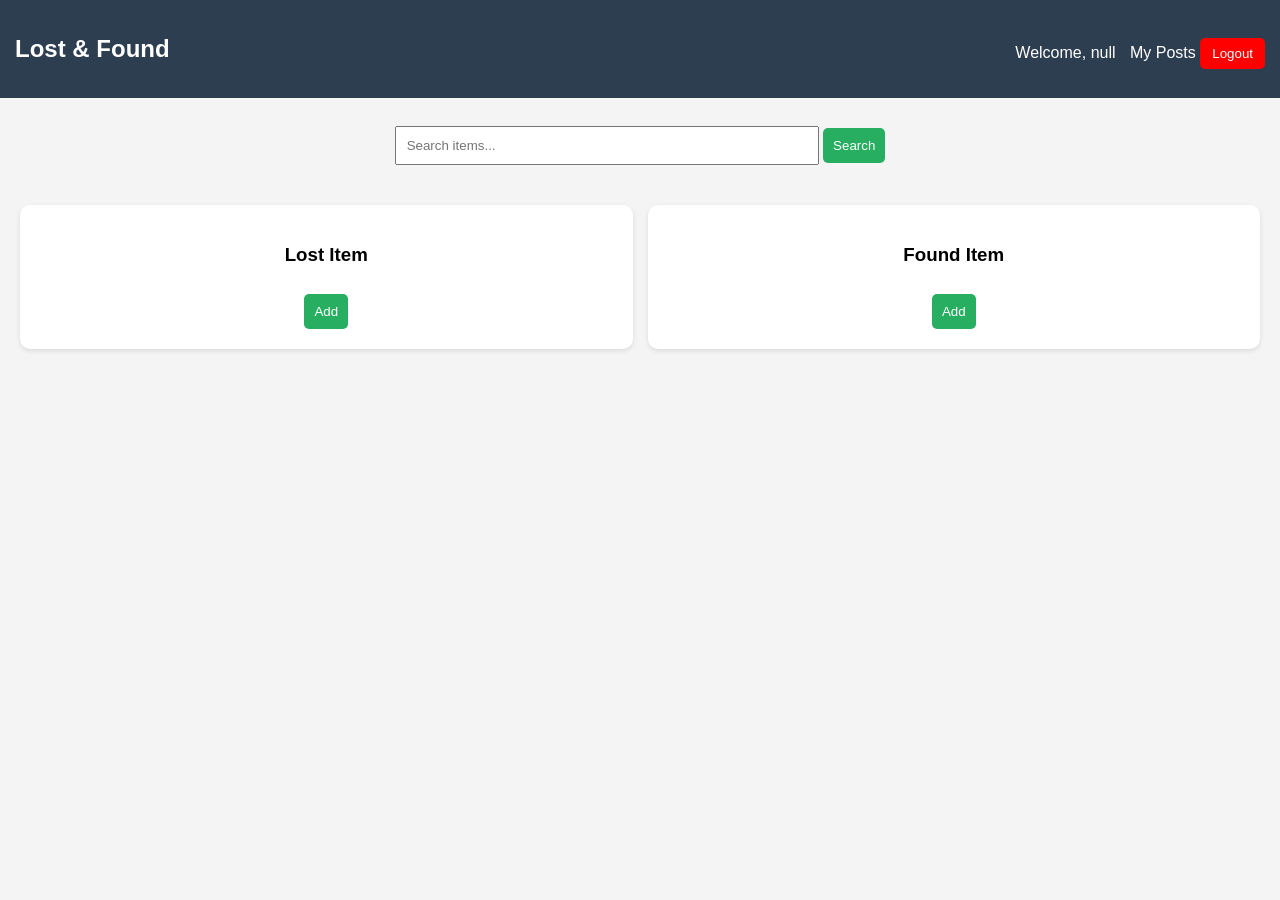
<file: index.html>
<!DOCTYPE html>
<html>
<head>
    <title>Home</title>
    <link rel="stylesheet" href="style.css">
</head>
<body>

<header>
    <h2>Lost & Found</h2>
    <div>
        <span id="welcomeText"></span>
        <a href="myposts.html">My Posts</a>
        <button onclick="logout()">Logout</button>
    </div>
</header>

<section class="hero">
    <input id="searchInput" placeholder="Search items...">
    <button onclick="searchItems()">Search</button>
</section>

<section class="cards">

    <div class="card">
        <h3>Lost Item</h3>
        <a href="lost.html"><button>Add</button></a>
    </div>

    <div class="card">
        <h3>Found Item</h3>
        <a href="found.html"><button>Add</button></a>
    </div>

</section>

<script src="script.js"></script>
</body>
</html>
</file>
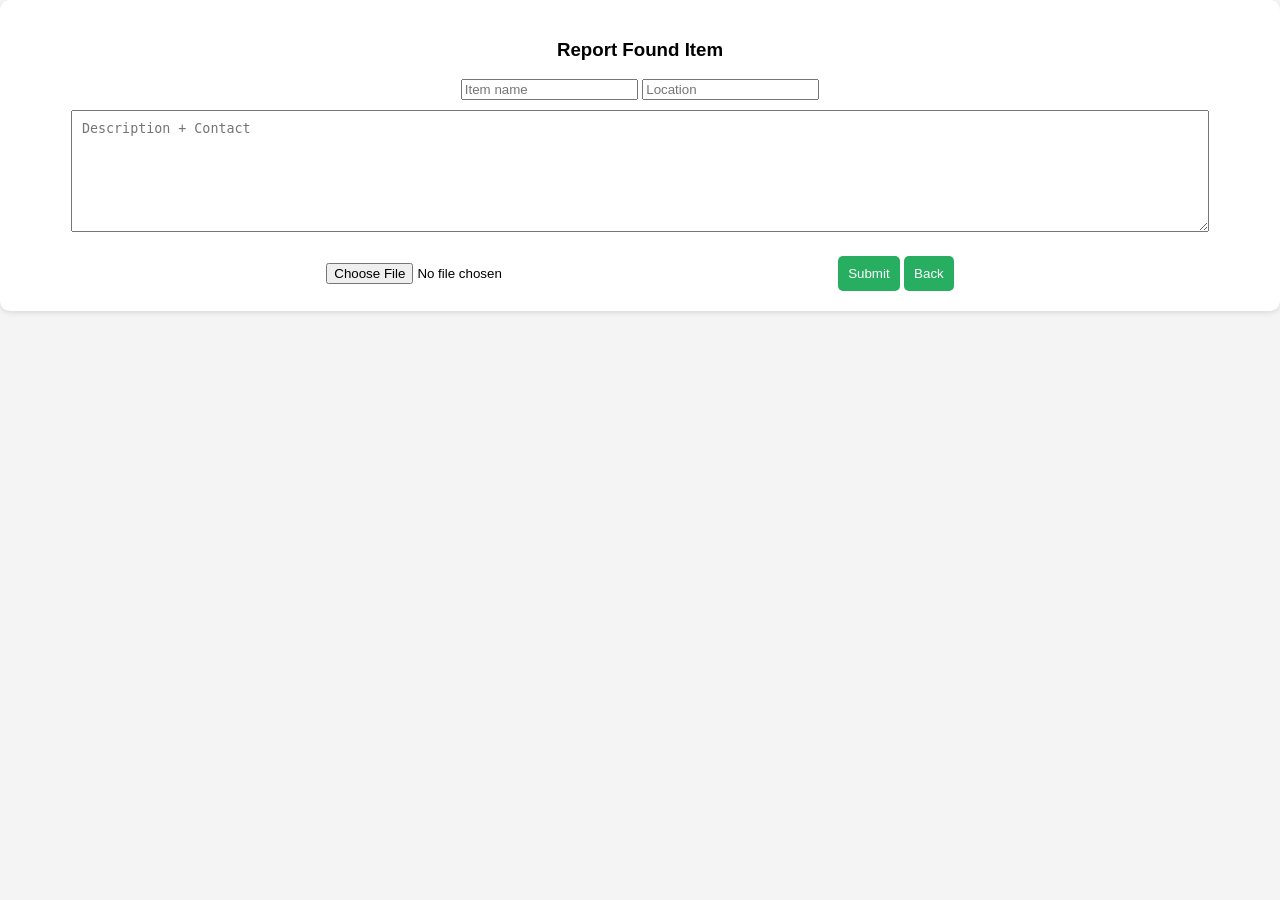
<file: found.html>
<!DOCTYPE html>
<html>
<head>
    <title>Found Item</title>
    <link rel="stylesheet" href="style.css">
</head>
<body>

<div class="card">
    <h3>Report Found Item</h3>

    <input id="foundName" placeholder="Item name">
    <input id="foundLocation" placeholder="Location">
    <textarea id="foundDesc" placeholder="Description + Contact"></textarea>

    <input type="file" id="foundImage" accept="image/*">
    <img id="foundPreview" class="preview-img">

    <button onclick="submitFound()">Submit</button>
    <button onclick="goHome()">Back</button>
</div>

<script src="script.js"></script>
</body>
</html>
</file>
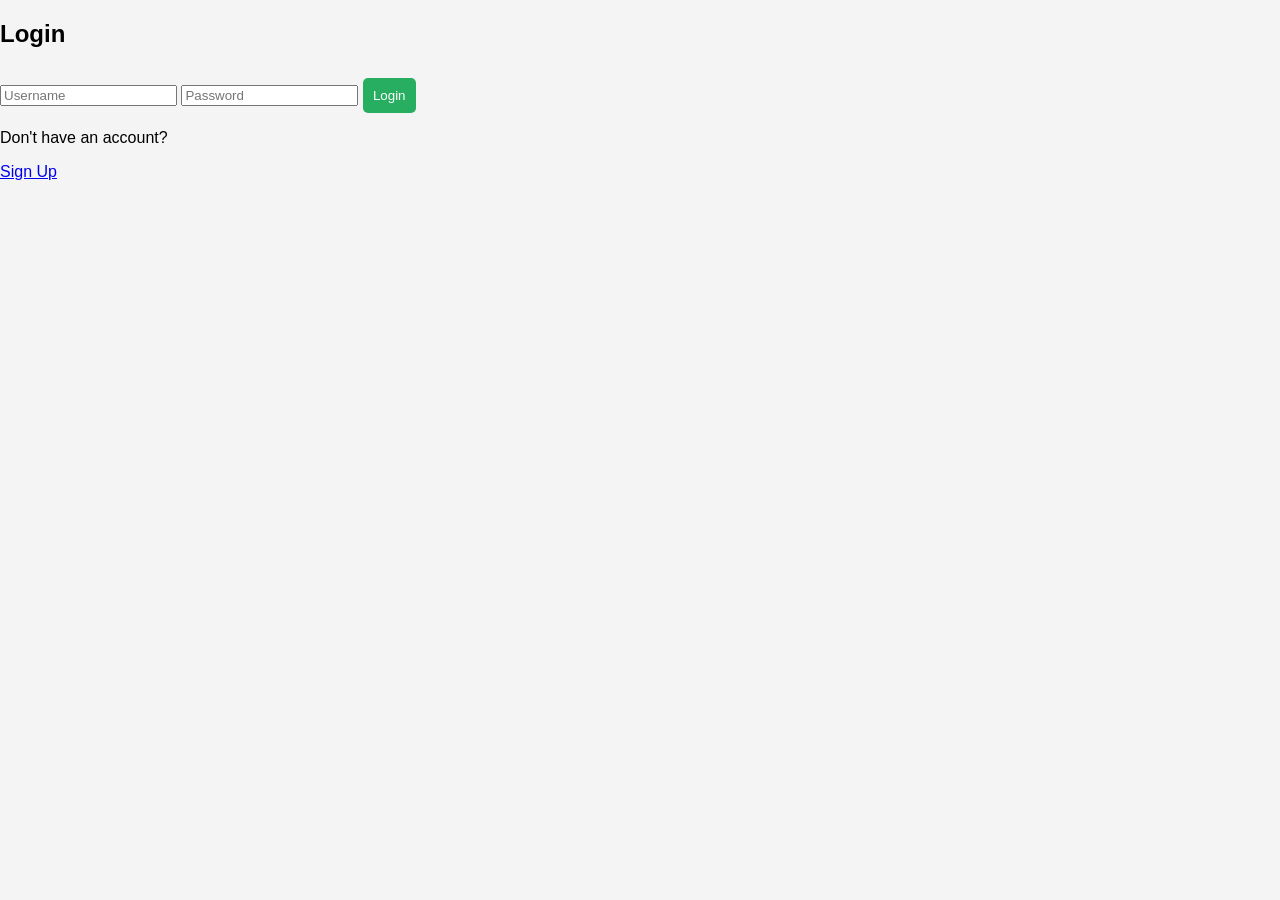
<file: login.html>
<!DOCTYPE html>
<html>
<head>
    <title>Login</title>
    <link rel="stylesheet" href="style.css">
</head>

<body>

<div class="login-box">
    <h2>Login</h2>

    <input id="username" placeholder="Username">
    <input id="password" type="password" placeholder="Password">

    <button onclick="login()">Login</button>

    <p>Don't have an account?</p>
    <a href="signup.html">Sign Up</a>
</div>

<script src="script.js"></script>

</body>
</html>
</file>
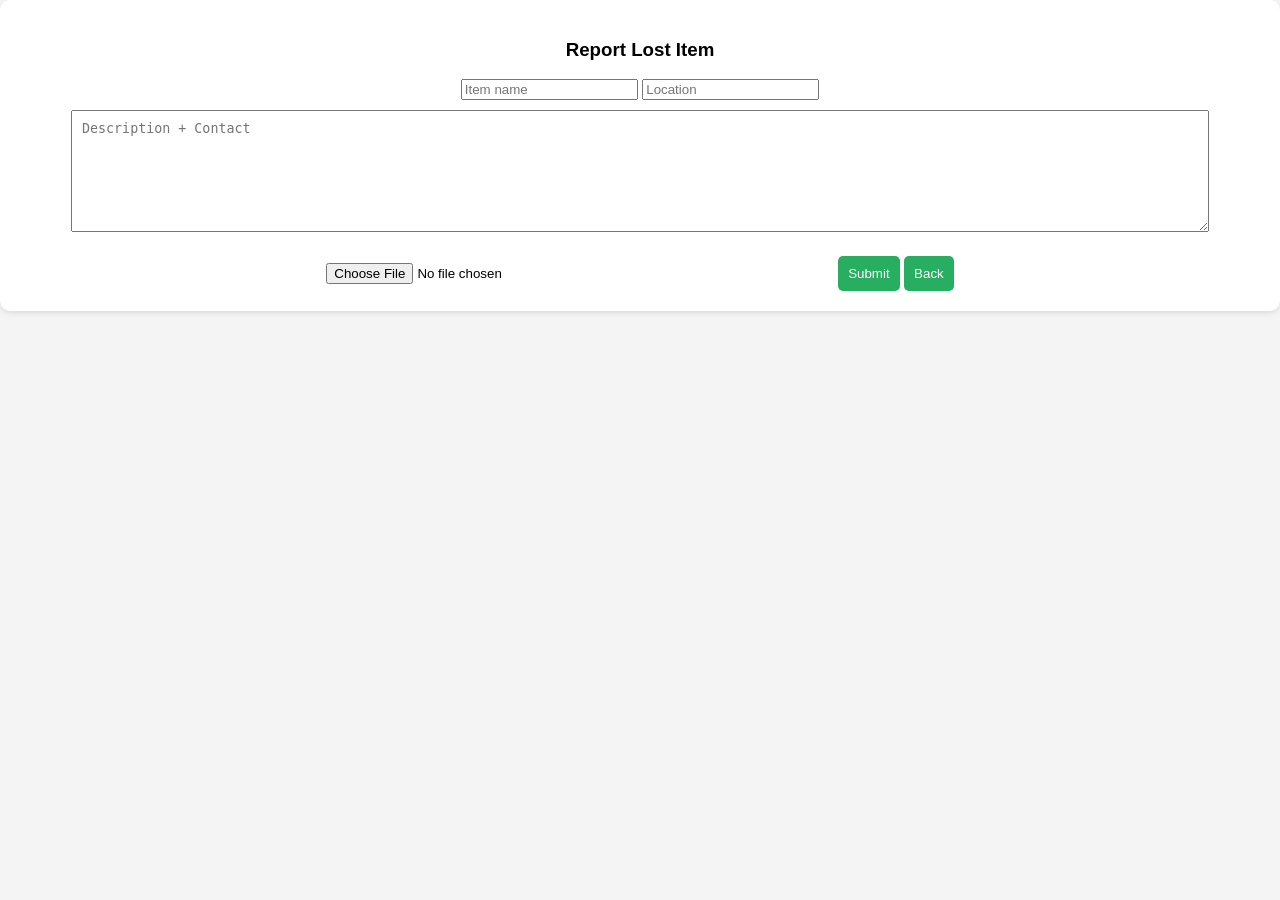
<file: lost.html>
<!DOCTYPE html>
<html>
<head>
    <title>Lost Item</title>
    <link rel="stylesheet" href="style.css">
</head>
<body>

<div class="card">
    <h3>Report Lost Item</h3>

    <input id="lostName" placeholder="Item name">
    <input id="lostLocation" placeholder="Location">
    <textarea id="lostDesc" placeholder="Description + Contact"></textarea>

    <input type="file" id="lostImage" accept="image/*">
    <img id="lostPreview" class="preview-img">

    <button onclick="submitLost()">Submit</button>
    <button onclick="goHome()">Back</button>
</div>

<script src="script.js"></script>
</body>
</html>
</file>
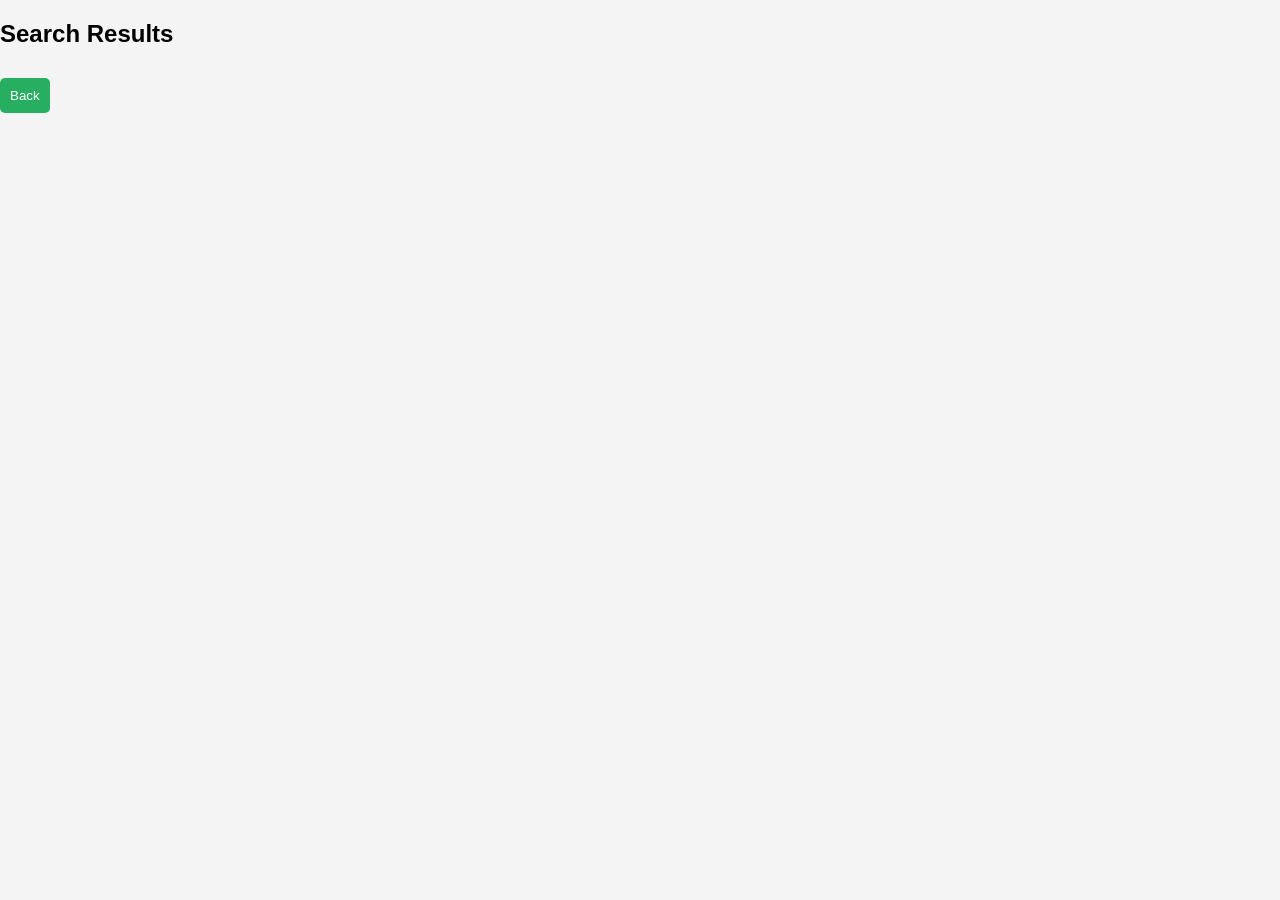
<file: search.html>
<!DOCTYPE html>
<html>
<head>
    <title>Search</title>
    <link rel="stylesheet" href="style.css">
</head>
<body>

<h2>Search Results</h2>
<button onclick="goHome()">Back</button>

<div id="output"></div>

<script src="script.js"></script>
</body>
</html>
</file>
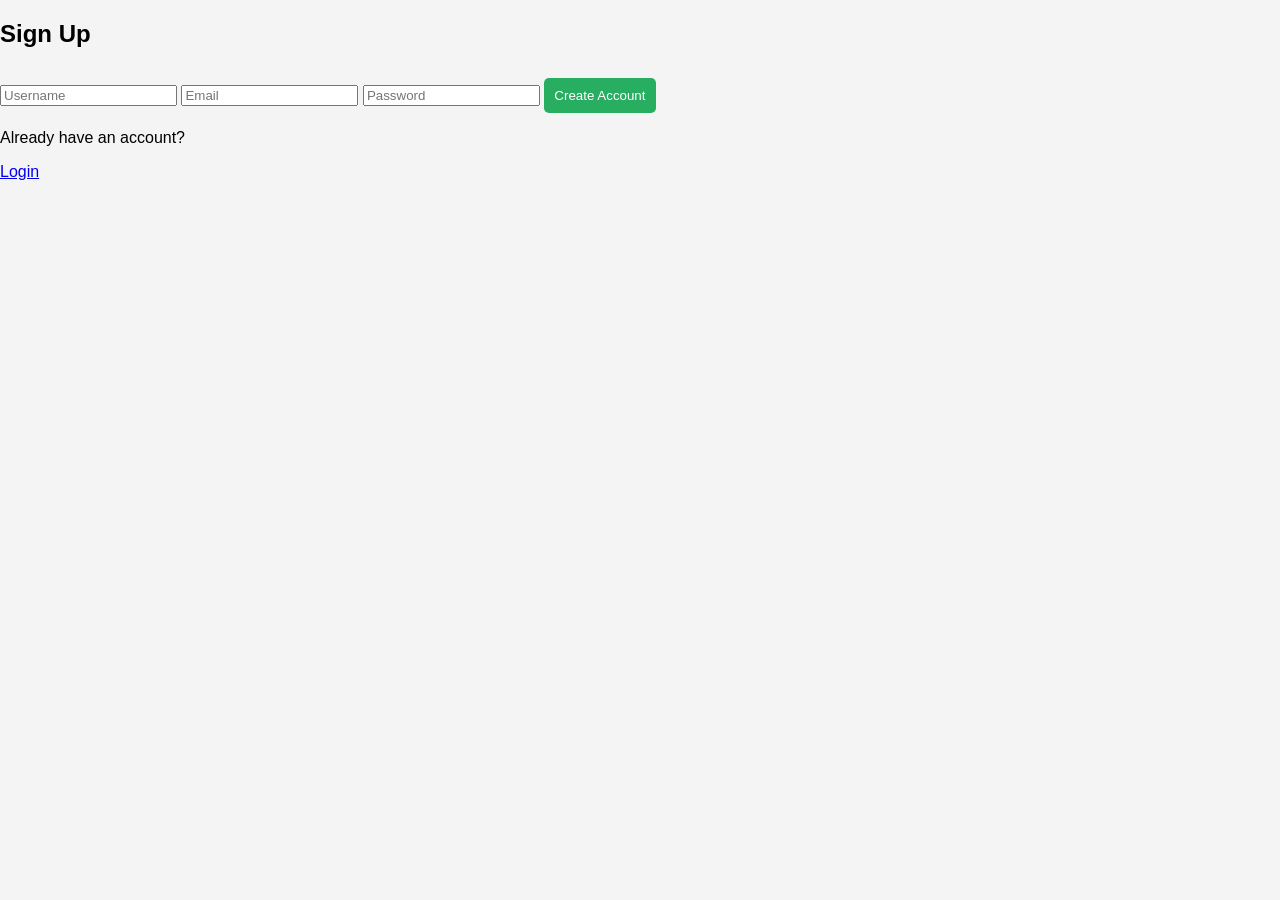
<file: signup.html>
<!DOCTYPE html>
<html>
<head>
    <title>Sign Up</title>
    <link rel="stylesheet" href="style.css">
</head>

<body>

<div class="login-box">
    <h2>Sign Up</h2>

    <input id="newUsername" placeholder="Username">
    <input id="newEmail" placeholder="Email">
    <input id="newPassword" type="password" placeholder="Password">

    <button onclick="signup()">Create Account</button>

    <p>Already have an account?</p>
    <a href="login.html">Login</a>
</div>

<script src="script.js"></script>

</body>
</html>
</file>
<file: style.css>
/* ===== GLOBAL ===== */
body {
    font-family: Arial, sans-serif;
    margin: 0;
    background: #f4f4f4;
}

/* ===== HEADER ===== */
header {
    display: flex;
    justify-content: space-between;
    align-items: center;
    padding: 15px;
    background: #2c3e50;
    color: white;
}

header a {
    color: white;
    margin-left: 10px;
    text-decoration: none;
}

header button {
    background: red;
    color: white;
    border: none;
    padding: 8px 12px;
    cursor: pointer;
}

/* ===== HERO ===== */
.hero {
    text-align: center;
    padding: 20px;
}

.hero input {
    padding: 10px;
    width: 60%;
    max-width: 400px;
}

.hero button {
    padding: 10px;
    cursor: pointer;
}

/* ===== CARDS GRID ===== */
.cards {
    display: grid;
    grid-template-columns: repeat(2, 1fr);
    gap: 15px;
    padding: 20px;
}

/* ===== CARD STYLE ===== */
.card {
    background: white;
    padding: 20px;
    border-radius: 10px;
    text-align: center;
    box-shadow: 0 2px 5px rgba(0,0,0,0.1);
}

/* ===== BUTTONS ===== */
button {
    padding: 10px;
    margin-top: 10px;
    cursor: pointer;
    background: #27ae60;
    color: white;
    border: none;
    border-radius: 5px;
}

/* ===== OUTPUT SECTION ===== */
#output {
    padding: 20px;
}

/* ===== TEXTAREA ===== */
textarea {
    width: 90%;
    height: 100px;
    margin: 10px 0;
    padding: 10px;
}

/* ===== IMAGE PREVIEW ===== */
.preview-img {
    width: 100%;
    max-width: 250px;
    margin-top: 10px;
    border-radius: 10px;
}

/* ===== AUTH (LOGIN / SIGNUP) ===== */
.auth-page {
    display: flex;
    justify-content: center;
    align-items: center;
    height: 80vh;
}

/* reused card style */
.auth-card {
    width: 300px;
    text-align: center;
}

.auth-card input {
    width: 100%;
    padding: 10px;
    margin: 8px 0;
}
</file>
